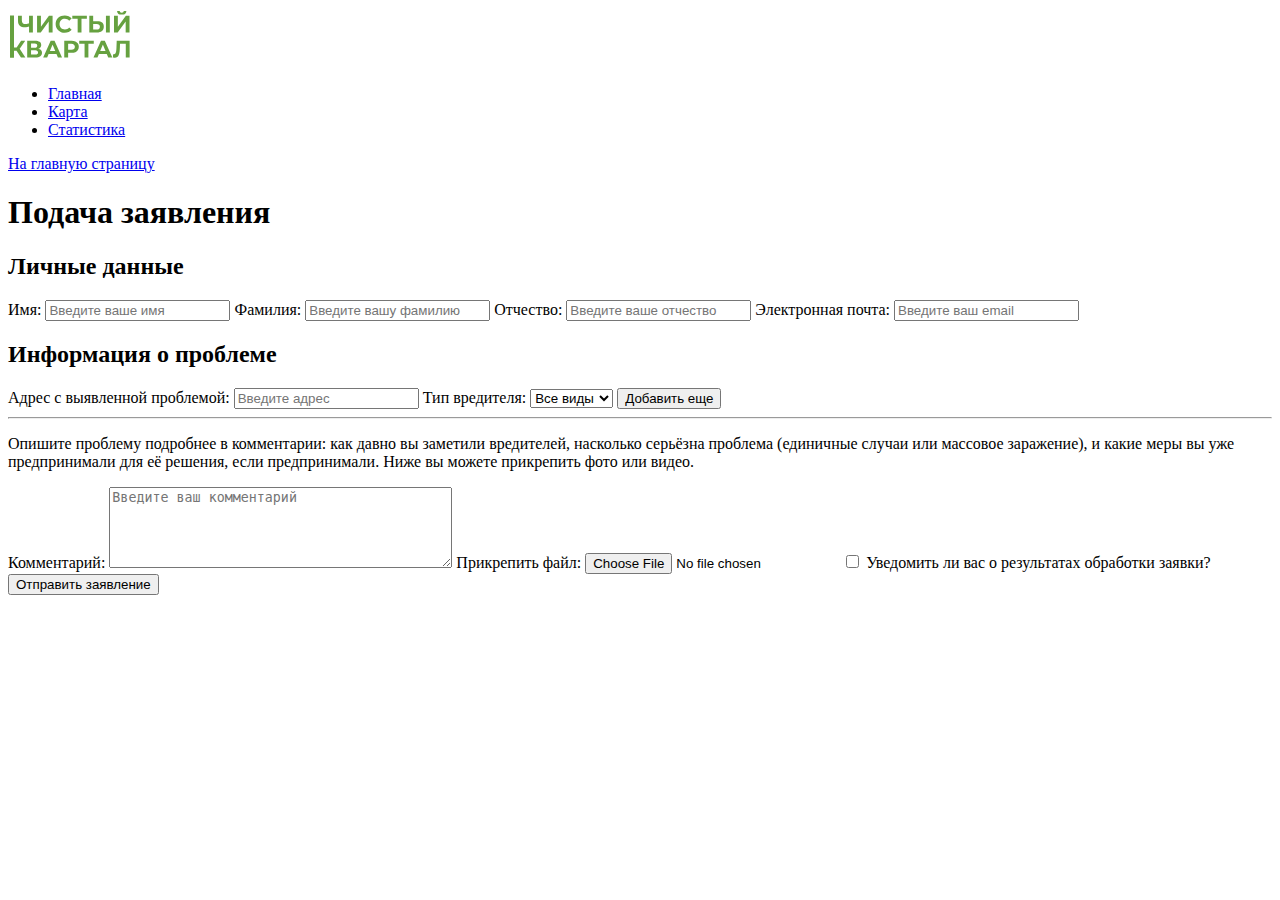
<file: form.html>
<!DOCTYPE html>
<html lang="ru">
  <head>
    <meta charset="UTF-8" />
    <meta name="viewport" content="width=device-width, initial-scale=1.0" />
    <title>Подача заявления</title>
  </head>
  <body>
    <header>
      <nav>
        <a href="#main">
          <img src="images/logo.svg" alt="Логотип" />
        </a>
        <ul>
          <li><a href="#main">Главная</a></li>
          <li><a href="#map">Карта</a></li>
          <li><a href="#">Статистика</a></li>
        </ul>
      </nav>
    </header>

    <main>
      <a href="index.html">На главную страницу</a>
      <h1>Подача заявления</h1>

      <section id="statement">
        <form action="/submit" method="post" enctype="multipart/form-data">
          <div class="block">
            <h2>Личные данные</h2>

            <label for="firstName">Имя:</label>
            <input
              type="text"
              id="firstName"
              name="firstName"
              placeholder="Введите ваше имя"
              required
            />

            <label for="lastName">Фамилия:</label>
            <input
              type="text"
              id="lastName"
              name="lastName"
              placeholder="Введите вашу фамилию"
              required
            />

            <label for="middleName">Отчество:</label>
            <input
              type="text"
              id="middleName"
              name="middleName"
              placeholder="Введите ваше отчество"
            />

            <label for="email">Электронная почта:</label>
            <input
              type="email"
              id="email"
              name="email"
              placeholder="Введите ваш email"
              required
            />
          </div>

          <div class="block">
            <h2>Информация о проблеме</h2>

            <label for="address">Адрес с выявленной проблемой:</label>
            <input
              type="text"
              id="address"
              name="address"
              placeholder="Введите адрес"
              required
            />

            <label for="insects">Тип вредителя:</label>
            <select id="insects" name="insects" required>
              <option value="all">Все виды</option>
              <option value="ants">Муравьи</option>
              <option value="cockroaches">Тараканы</option>
              <option value="rats">Крысы</option>
            </select>

            <button type="button">Добавить еще</button>

            <hr />

            <p>
              Опишите проблему подробнее в комментарии: как давно вы заметили
              вредителей, насколько серьёзна проблема (единичные случаи или
              массовое заражение), и какие меры вы уже предпринимали для её
              решения, если предпринимали. Ниже вы можете прикрепить фото или
              видео.
            </p>

            <label for="comment">Комментарий:</label>
            <textarea
              id="comment"
              name="comment"
              placeholder="Введите ваш комментарий"
              rows="5"
              cols="40"
              required
            ></textarea>

            <label for="file">Прикрепить файл:</label>
            <input
              type="file"
              id="file"
              name="file"
              accept=".jpg,.jpeg,.png,.pdf"
            />

            <label>
              <input type="checkbox" id="confirm" name="confirm" required />
              Уведомить ли вас о результатах обработки заявки?
            </label>
          </div>

          <!-- Кнопка отправки -->
          <button type="submit">Отправить заявление</button>
        </form>
      </section>
    </main>
  </body>
</html>
</file>
